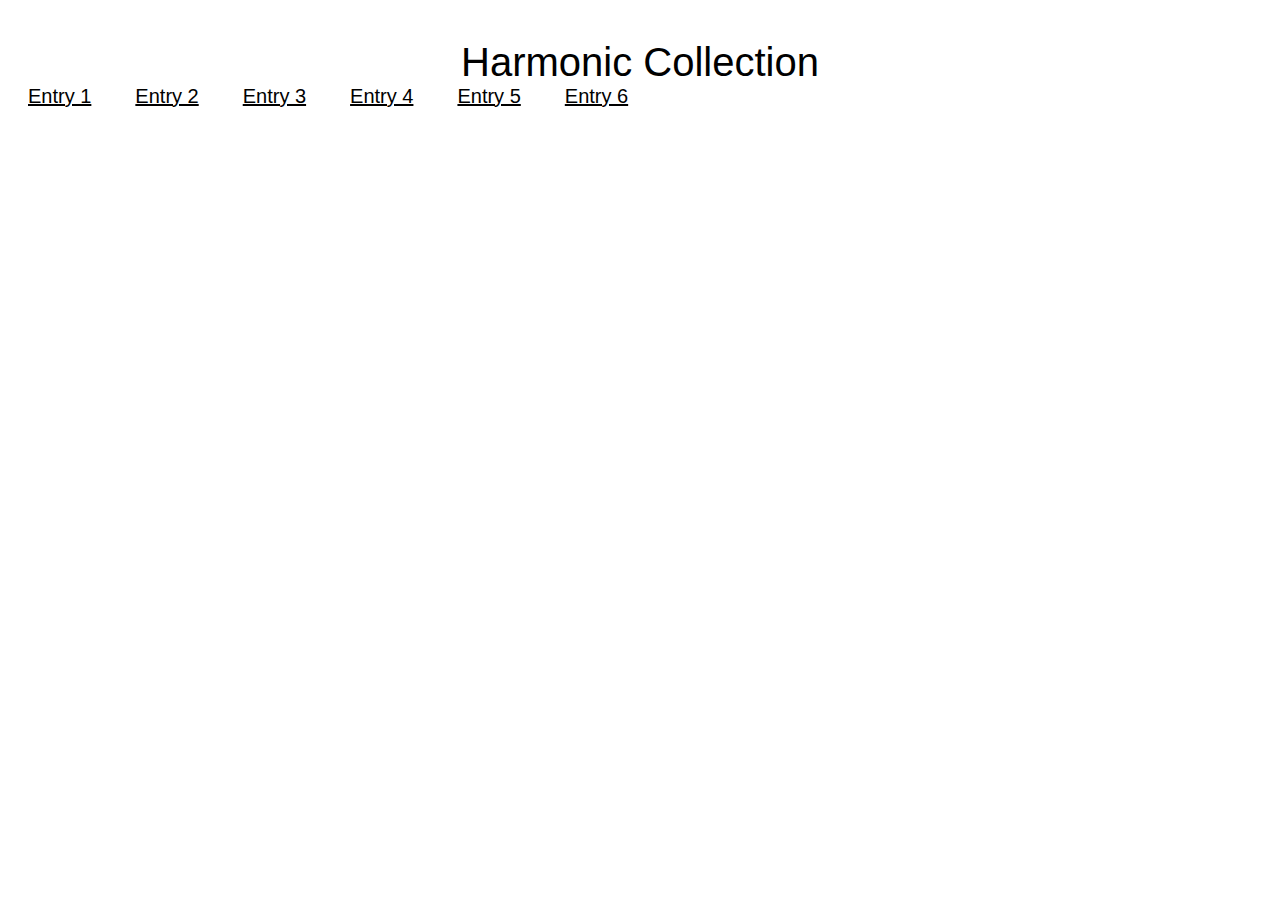
<file: index.html>
<!DOCTYPE html>
<!--[if lt IE 7]>      <html class="no-js lt-ie9 lt-ie8 lt-ie7"> <![endif]-->
<!--[if IE 7]>         <html class="no-js lt-ie9 lt-ie8"> <![endif]-->
<!--[if IE 8]>         <html class="no-js lt-ie9"> <![endif]-->
<!--[if gt IE 8]>      <html class="no-js"> <!--<![endif]-->
<html>
    <head>
        <meta charset="utf-8">
        <meta http-equiv="X-UA-Compatible" content="IE=edge">
        <title></title>
        <meta name="description" content="">
        <meta name="viewport" content="width=device-width, initial-scale=1">
        <link rel="stylesheet" href="styles.css">
    </head>
    <body>
        <div class="title">Harmonic Collection</div>
        <a href="entry1/index.html" class="link">Entry 1</a>
        <a href="entry2/index.html" class="link">Entry 2</a>
        <a href="entry3/index.html" class="link">Entry 3</a>
        <a href="entry4/index.html" class="link">Entry 4</a>
        <a href="entry5/index.html" class="link">Entry 5</a>
        <a href="entry6/index.html" class="link">Entry 6</a>
        <!--[if lt IE 7]>
            <p class="browsehappy">You are using an <strong>outdated</strong> browser. Please <a href="#">upgrade your browser</a> to improve your experience.</p>
        <![endif]-->
        
        <script src="" async defer></script>
    </body>
</html>
</file>
<file: styles.css>
.link{
    font-size: 20px;
    color: black;
    transition: color 0.3s ease-in-out;
    font-family: Arial, Helvetica, sans-serif;
    text-align: center;
    margin: 20px;
}
.link:hover{
    color: green;
}
.title{
    font-size: 40px;
    text-align: center;
    font-family: Arial, Helvetica, sans-serif;
    margin-top: 40px;
}
</file>
